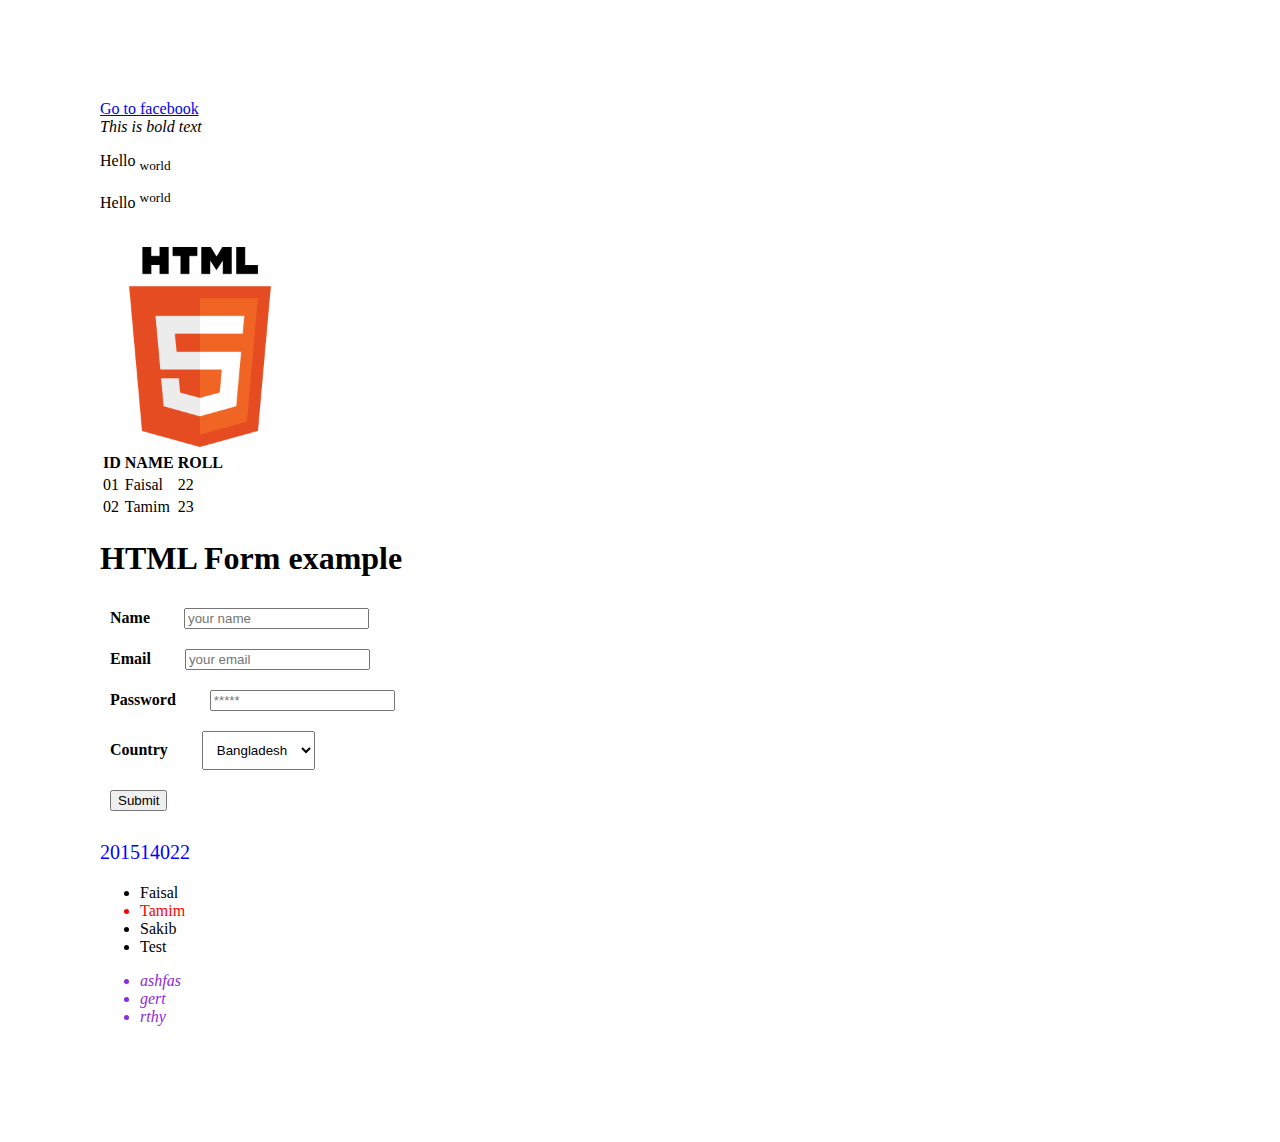
<file: class_2_html_css.html>
<!DOCTYPE html>
<html lang="en">
<head>
    <meta charset="UTF-8">
    <meta http-equiv="X-UA-Compatible" content="IE=edge">
    <meta name="viewport" content="width=device-width, initial-scale=1.0">
    <title>Test app</title>
    <link rel="stylesheet" href="./css/style.css">
   
</head>
<body style="margin: 0 auto; padding: 100px">
    <a href="http://www.facebook.com" target="_blank">
        Go to facebook
    </a>
    <br>

    <i>This is bold text</i>
    <br>
    <p>Hello <sub>world</sub></p>
    <p>Hello <sup>world</sub></p>
    <br>
    <a href="http://www.facebook.com" target="_blank">
        <img src="./images/html.png" alt="an HTML image" 
        height="200" width="200">
    </a>

    <br>

    <table>
       <thead>
           <th>ID</th>
           <th>NAME</th>
           <th>ROLL</th>
       </thead> 
       <tbody>
           <tr>
               <td>01</td>
               <td>Faisal</td>
               <td>22</td>
           </tr>

           <tr>
                <td>02</td>
                <td>Tamim</td>
                <td>23</td>
            </tr>
       </tbody>
    </table>
    
    <form>
        <h1>HTML Form example</h1>
        <div class="input">
            <label for="name">Name</label>
            <input type="text" placeholder="your name">
        </div>

        <div class="input">
            <label for="email">Email</label>
            <input type="email" placeholder="your email">
        </div>

        <div class="input">
            <label for="password">Password</label>
            <input type="password" placeholder="*****">
        </div>

        <div class="input">
            <label for="country">Country</label>
            <select id="country">
                <option value="bangladesh">
                    Bangladesh
                </option>
                <option value="india">
                    India
                </option>
            </select>
        </div>
        
        <div class="input">
            <button>Submit</button>
        </div>
        
        
    </form>

    <div>
        <p id="roll">201514022</p>
        
        <!-- Shortcut for nested ul li(ul>li*4) -->
        <ul>
            <li class="name">Faisal</li>
            <li class="name2">Tamim</li>
            <li class="name3">Sakib</li>
            <li class="name4">Test</li>
        </ul>

        <ul>
            <li class="test">ashfas</li>
            <li class="test">gert</li>
            <li class="test">rthy</li>
        </ul>
    </div>
</body>
</html>
</file>
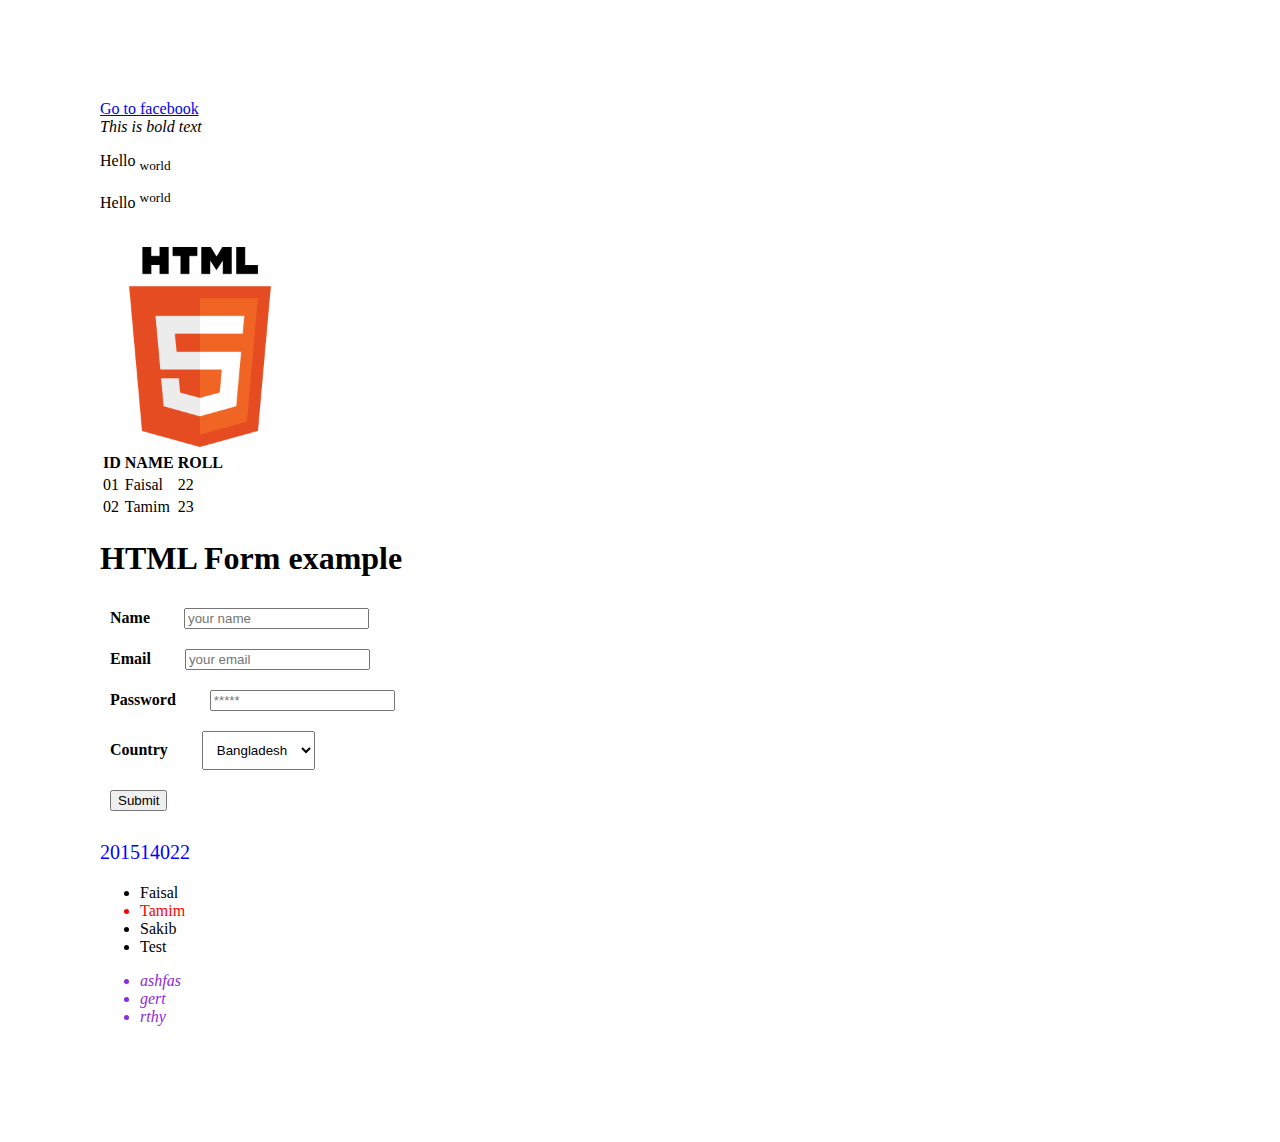
<file: html_class.html>
<!DOCTYPE html>
<html lang="en">
<head>
    <meta charset="UTF-8">
    <meta http-equiv="X-UA-Compatible" content="IE=edge">
    <meta name="viewport" content="width=device-width, initial-scale=1.0">
    <title>Test app</title>
    <link rel="stylesheet" href="./css/style.css">
   
</head>
<body style="margin: 0 auto; padding: 100px">
    <a href="http://www.facebook.com" target="_blank">
        Go to facebook
    </a>
    <br>

    <i>This is bold text</i>
    <br>
    <p>Hello <sub>world</sub></p>
    <p>Hello <sup>world</sub></p>
    <br>
    <a href="http://www.facebook.com" target="_blank">
        <img src="./images/html.png" alt="an HTML image" 
        height="200" width="200">
    </a>

    <br>

    <table>
       <thead>
           <th>ID</th>
           <th>NAME</th>
           <th>ROLL</th>
       </thead> 
       <tbody>
           <tr>
               <td>01</td>
               <td>Faisal</td>
               <td>22</td>
           </tr>

           <tr>
                <td>02</td>
                <td>Tamim</td>
                <td>23</td>
            </tr>
       </tbody>
    </table>
    
    <form>
        <h1>HTML Form example</h1>
        <div class="input">
            <label for="name">Name</label>
            <input type="text" placeholder="your name">
        </div>

        <div class="input">
            <label for="email">Email</label>
            <input type="email" placeholder="your email">
        </div>

        <div class="input">
            <label for="password">Password</label>
            <input type="password" placeholder="*****">
        </div>

        <div class="input">
            <label for="country">Country</label>
            <select id="country">
                <option value="bangladesh">
                    Bangladesh
                </option>
                <option value="india">
                    India
                </option>
            </select>
        </div>
        
        <div class="input">
            <button>Submit</button>
        </div>
        
        
    </form>

    <div>
        <p id="roll">201514022</p>
    
        <ul>
            <li class="name">Faisal</li>
            <li class="name2">Tamim</li>
            <li class="name3">Sakib</li>
            <li class="name4">Test</li>
        </ul>

        <ul>
            <li class="test">ashfas</li>
            <li class="test">gert</li>
            <li class="test">rthy</li>
        </ul>
    </div>
</body>
</html>
</file>
<file: css/style.css>
#roll{
    color:blue;
    font-size: 20px;
}

.name2{
    color:red;
}

.test{
    font-style: italic;
    color:blueviolet;
}

.input{
    padding:10px;
}

label{
    font-weight: bold;
}

input, select{
    margin-left: 30px;
}

#country{
    padding: 10px;
}
</file>
